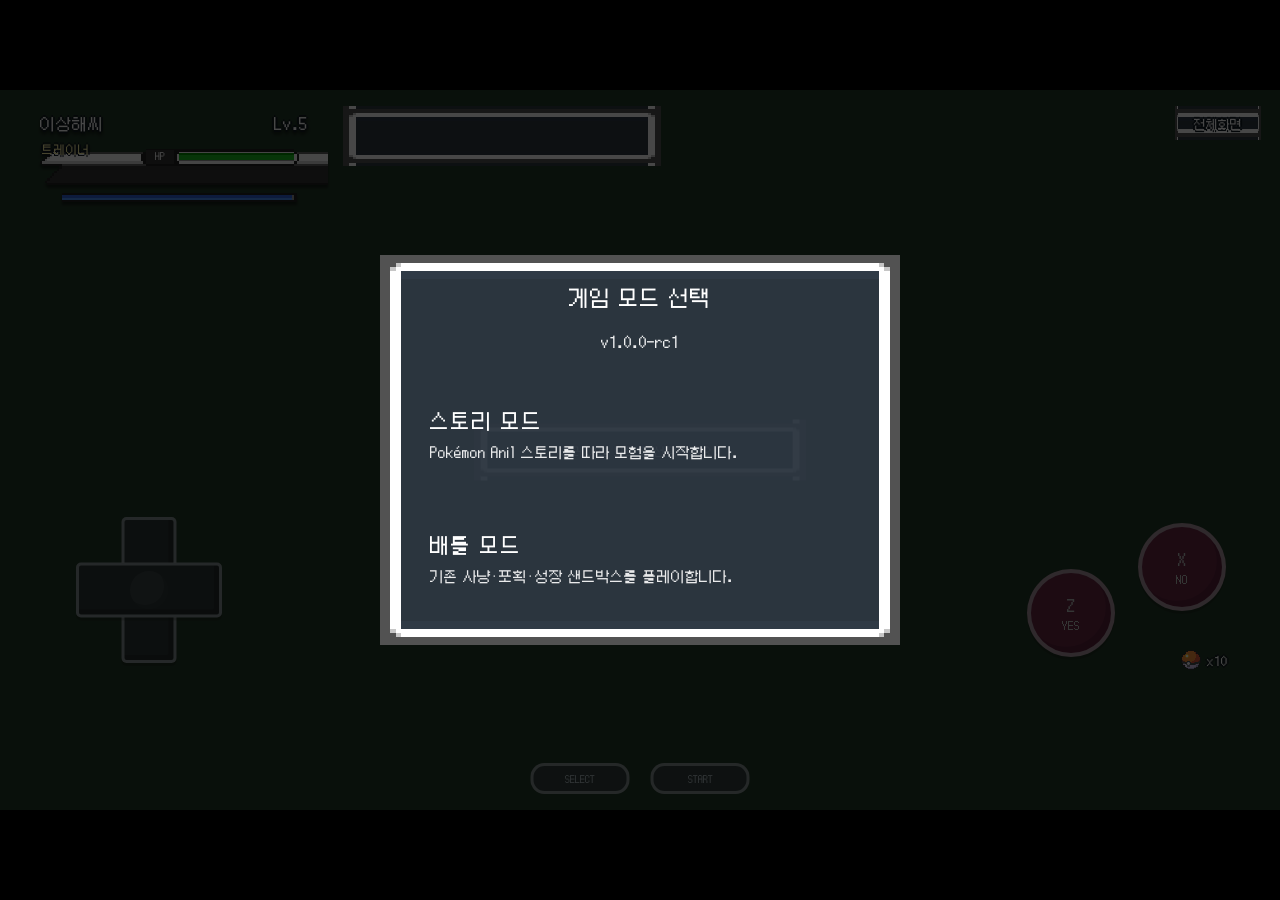
<file: index.html>
<!doctype html>
<html lang="ko">
<head>
  <meta charset="utf-8">
  <meta name="viewport" content="width=device-width, initial-scale=1, maximum-scale=1, user-scalable=no">
  <title>과학자 RPG</title>
  <link rel="stylesheet" href="style.css">
</head>
<body>
  <main id="gameRoot" class="game-root">
    <section id="screenFrame" class="screen-frame" aria-label="과학자 RPG 게임 화면">
      <canvas id="gameCanvas" width="1280" height="720" aria-label="게임 필드"></canvas>

      <button id="fullscreenBtn" class="fullscreen-button" type="button" aria-label="전체화면 전환">
        전체화면
      </button>

      <div class="player-hud" aria-label="현재 포켓몬 상태">
        <div class="hud-title">
          <strong id="playerName">이상해씨</strong>
          <span id="playerLevel">Lv.5</span>
        </div>
        <span id="playerMode" class="player-mode">트레이너</span>
        <div class="databox-hp"><div id="hpFill"></div></div>
        <div class="databox-exp"><div id="expFill"></div></div>
      </div>

      <div class="move-hud">
        <div id="moveCooldownList" class="move-cooldown-list" aria-label="Move cooldowns"></div>
      </div>

      <div id="collectionPanel" class="collection-panel" hidden></div>
      <div id="partyPanel" class="party-panel" aria-label="파티 포켓몬"></div>

      <div id="levelToast" class="level-toast" role="status" aria-live="polite" hidden></div>
      <div id="messageBox" class="message-box" hidden></div>

      <div id="levelChoiceOverlay" class="level-choice-overlay" hidden>
        <section class="level-choice-box" aria-label="Level up choices">
          <p class="choice-eyebrow">성장 선택</p>
          <h1 id="choiceTitle">이상해씨 Lv.6</h1>
          <div id="choiceCards" class="choice-cards"></div>
        </section>
      </div>

      <div id="mainMenuOverlay" class="menu-overlay" hidden>
        <section class="menu-window" aria-label="Pokemon game menu">
          <div id="menuRoot"></div>
        </section>
      </div>

      <div id="survivalHud" class="survival-hud" hidden></div>
      <div id="survivalResult" class="game-over" hidden>
        <div class="game-over-box">
          <h1>15분 생존 성공!</h1>
          <p id="survivalResultStats"></p>
          <button id="survivalReturnBtn" type="button">허브로 돌아가기</button>
        </div>
      </div>
      <div id="debugPanel" class="debug-panel" hidden></div>
      <div id="bootStatus" class="boot-status">게임을 불러오는 중...</div>

      <div id="modeSelectOverlay" class="mode-select-overlay" hidden>
        <section class="mode-select-window" aria-label="게임 모드 선택">
          <h1>게임 모드 선택</h1>
          <p id="titleVersion" class="mode-select-message">v1.0.0-rc1</p>
          <button id="storyModeBtn" class="mode-select-button" type="button">
            <strong>스토리 모드</strong>
            <span>Pokémon Anil 스토리를 따라 모험을 시작합니다.</span>
          </button>
          <button id="battleModeBtn" class="mode-select-button" type="button">
            <strong>배틀 모드</strong>
            <span>기존 사냥·포획·성장 샌드박스를 플레이합니다.</span>
          </button>
        </section>
      </div>

      <div id="resumeSelectOverlay" class="mode-select-overlay" hidden>
        <section class="mode-select-window" aria-label="저장 기록 선택">
          <h1 id="resumeSelectTitle">이전 저장 기록이 있습니다</h1>
          <p id="resumeSelectMessage" class="mode-select-message">이어서 플레이하거나 처음부터 다시 시작할 수 있습니다.</p>
          <p id="resumeSelectMeta" class="mode-select-message"></p>
          <button id="resumeLoadBtn" class="mode-select-button" type="button">
            <strong>불러오기</strong>
            <span>이전 진행 상황에서 계속합니다. · Z</span>
          </button>
          <button id="resumeRestartBtn" class="mode-select-button" type="button">
            <strong>다시 시작</strong>
            <span>현재 진행 저장본을 지우고 처음부터 시작합니다. · X</span>
          </button>
        </section>
      </div>

      <div id="newGameConfirmOverlay" class="mode-select-overlay" hidden>
        <section class="mode-select-window" aria-label="새 게임 확인">
          <h1>저장 기록을 삭제할까요?</h1>
          <p id="newGameConfirmMessage" class="mode-select-message">현재 진행을 삭제하고 새 게임을 시작합니다.</p>
          <button id="newGameCancelBtn" class="mode-select-button" type="button">
            <strong>취소</strong>
            <span>기존 저장 기록을 유지합니다. · X</span>
          </button>
          <button id="newGameConfirmBtn" class="mode-select-button" type="button">
            <strong>삭제하고 새 게임</strong>
            <span>현재 모드의 진행 저장본을 삭제합니다. · Z</span>
          </button>
        </section>
      </div>

      <div id="gameOver" class="game-over" hidden>
        <div class="game-over-box">
          <h1>더 싸울 수 있는 포켓몬이 없습니다!</h1>
          <button id="restartBtn" type="button">다시 시작</button>
        </div>
      </div>

      <div class="gameboy-controls" aria-label="Game Boy controls">
        <div class="touch-zone" aria-label="Virtual d-pad">
          <div id="joystick" class="joystick">
            <div id="joystickKnob" class="joystick-knob"></div>
          </div>
        </div>

        <div class="face-buttons" aria-label="Action buttons">
          <button id="switchActionBtn" class="gb-button z-button" type="button">
            <strong>Z</strong>
            <span id="switchActionLabel">YES</span>
          </button>
          <button id="ballActionBtn" class="gb-button x-button" type="button">
            <strong>X</strong>
            <span id="xActionLabel">NO</span>
          </button>
          <span class="ball-counter" aria-label="보유 몬스터볼">
            <img src="assets/items/pokeball.png" alt="">
            <strong id="ballCount">x10</strong>
          </span>
        </div>

        <div class="system-buttons" aria-label="Menu buttons">
          <button id="partyActionBtn" class="system-button" type="button">SELECT</button>
          <button id="menuActionBtn" class="system-button" type="button">START</button>
        </div>
      </div>
    </section>
  </main>

  <script>
    const setBootStatus = (message) => {
      const bootStatus = document.getElementById("bootStatus");
      if (bootStatus) bootStatus.textContent = message;
    };
    window.addEventListener("error", (event) => {
      window.__bootError = `${event.message} @ ${event.filename}:${event.lineno}`;
      document.body.dataset.bootError = window.__bootError;
      setBootStatus(`부팅 오류: ${window.__bootError}`);
    });
    window.addEventListener("unhandledrejection", (event) => {
      window.__bootError = String(event.reason && event.reason.message ? event.reason.message : event.reason);
      document.body.dataset.bootError = window.__bootError;
      setBootStatus(`부팅 오류: ${window.__bootError}`);
    });
  </script>
  <script src="js/config.js"></script>
  <script src="js/data/moveData.js"></script>
  <script src="js/data/pokemonData.js"></script>
  <script src="js/data/battleRewardData.js"></script>
  <script src="js/data/growthData.js"></script>
  <script src="js/data/anilAdapter.js"></script>
  <script src="js/data/itemData.js"></script>
  <script src="js/data/ballData.js"></script>
  <script src="js/data/moveVisualAdapter.js"></script>
  <script src="js/data/upgradeData.js"></script>
  <script src="js/data/mapData.js"></script>
  <script src="js/data/worldLayout.js"></script>
  <script src="js/assets.js"></script>
  <script src="js/input.js"></script>
  <script src="js/camera.js"></script>
  <script src="js/entities/entity.js"></script>
  <script src="js/entities/trainer.js"></script>
  <script src="js/entities/playerPokemon.js"></script>
  <script src="js/entities/wildPokemon.js"></script>
  <script src="js/systems/statSystem.js"></script>
  <script src="js/systems/evolutionSystem.js"></script>
  <script src="js/systems/movementSystem.js"></script>
  <script src="js/systems/combatSystem.js"></script>
  <script src="js/systems/captureSystem.js"></script>
  <script src="js/systems/spawnSystem.js"></script>
  <script src="js/systems/survivalSystem.js"></script>
  <script src="js/systems/partyBattleSystem.js"></script>
  <script src="js/systems/upgradeSystem.js"></script>
  <script src="js/systems/trainerBattleSystem.js"></script>
  <script src="js/story/storyState.js"></script>
  <script src="js/story/storyData.js"></script>
  <script src="js/systems/saveStore.js"></script>
  <script src="js/ui/uiManager.js"></script>
  <script src="js/game.js"></script>
  <script src="js/story/eventInterpreter.js"></script>
  <script src="js/story/mapRenderer.js"></script>
  <script src="js/story/storyCombat.js"></script>
  <script src="js/story/storyGame.js"></script>
  <script src="js/story/storyTravel.js"></script>
  <script src="js/main.js"></script>
</body>
</html>
</file>
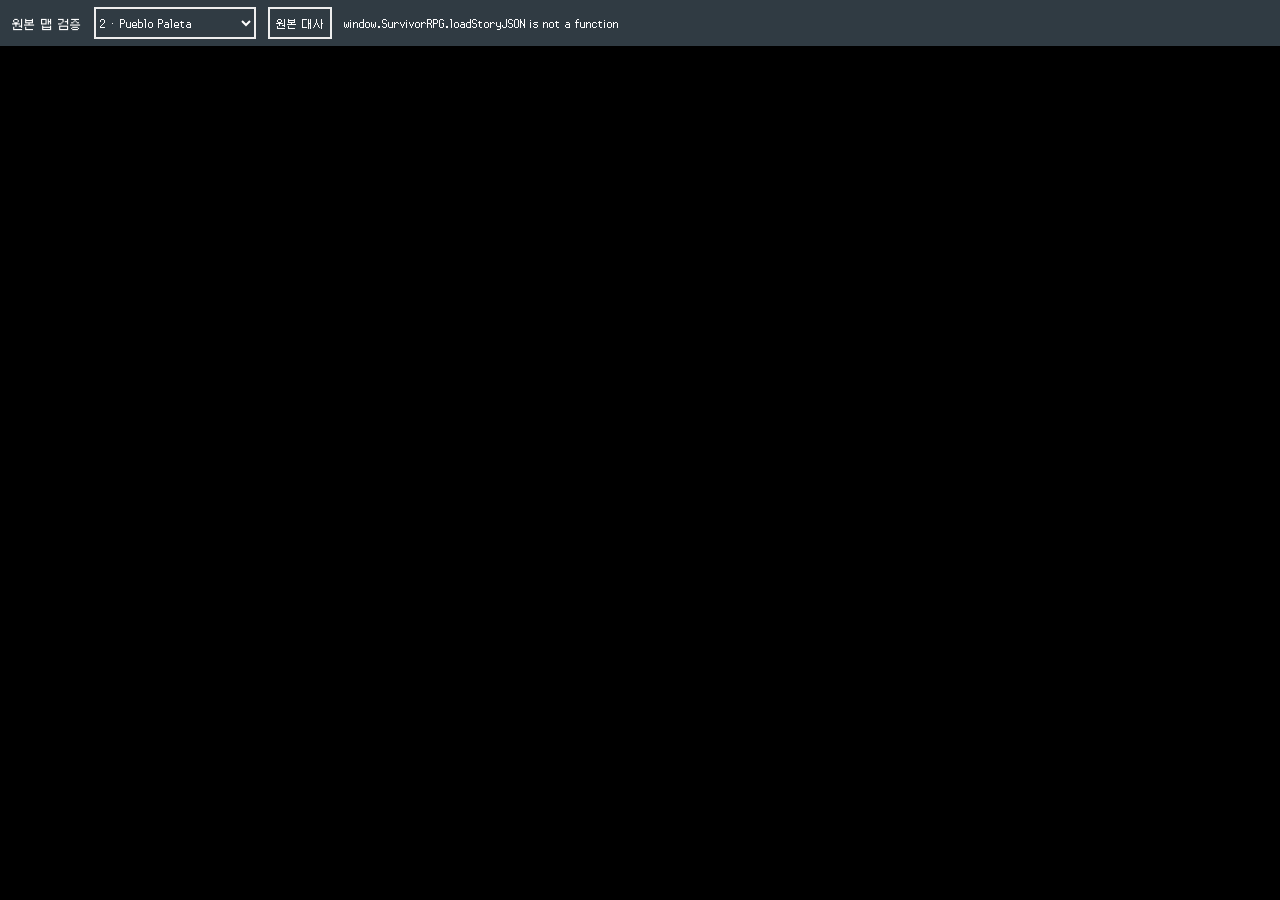
<file: story-preview.html>
<!doctype html>
<html lang="ko">
<head>
  <meta charset="utf-8">
  <meta name="viewport" content="width=device-width, initial-scale=1">
  <title>Anil Story | 원본 맵 검증</title>
  <link rel="stylesheet" href="style.css">
  <style>
    body { display: flex; flex-direction: column; overflow: hidden; background: #000; color: #fff; }
    header { width: 100%; min-height: 46px; padding: 6px 12px; display: flex; align-items: center; gap: 12px; background: #303b43; box-sizing: border-box; flex-wrap: wrap; }
    header label { font-size: 18px; }
    select, button { font: inherit; color: #fff; background: #303b43; border: 2px solid #eee; min-height: 32px; }
    #viewport { width: 100%; flex: 1; min-height: 0; display: grid; place-items: center; overflow: hidden; }
    canvas { display: block; max-width: 100%; max-height: 100%; aspect-ratio: 16 / 9; touch-action: none; }
    #sourceStatus { font-size: 16px; flex: 1; }
    #dialogue { position: fixed; bottom: 20px; left: 50%; transform: translateX(-50%); width: min(80%, 700px); box-sizing: border-box; padding: 18px; background: #303b43; border: 3px solid #eee; font-size: 20px; white-space: pre-line; }
    #dialogue[hidden] { display: none; }
  </style>
</head>
<body>
  <header><label for="mapSelect">원본 맵 검증</label><select id="mapSelect" aria-label="맵"></select><button id="eventButton" type="button">원본 대사</button><span id="sourceStatus" role="status"></span></header>
  <div id="viewport"><canvas id="storyCanvas" width="1280" height="720"></canvas></div>
  <button id="dialogue" hidden></button>
  <script src="js/story/storyState.js"></script>
  <script src="js/story/eventInterpreter.js"></script>
  <script src="js/story/mapRenderer.js"></script>
  <script src="js/story/preview.js"></script>
</body>
</html>
</file>
<file: style.css>
:root {
  color-scheme: dark;
  --ink: #f8fbff;
  --menu-ink: #17233c;
  --screen-scale: 1;
  --hp-row: 0px;
  --ui-shadow: 0 2px 0 #101820, 2px 0 0 #101820, -2px 0 0 #101820, 0 -2px 0 #101820;
}

@font-face {
  font-family: "FusionPokemon";
  src: url("assets/fonts/power_clear.otf") format("opentype");
  font-weight: 400 800;
  font-style: normal;
  font-display: swap;
}

@font-face {
  font-family: "FusionPokemon";
  src: url("assets/fonts/power_clear_bold.otf") format("opentype");
  font-weight: 900;
  font-style: normal;
  font-display: swap;
}

* {
  box-sizing: border-box;
  letter-spacing: 0;
}

html,
body {
  width: 100%;
  height: 100%;
  margin: 0;
  overflow: hidden;
  overscroll-behavior: none;
  touch-action: none;
}

body {
  background: #000;
  color: var(--ink);
  font-family: "FusionPokemon", "Segoe UI", sans-serif;
}

button {
  font: inherit;
}

[hidden] {
  display: none !important;
}

.game-root,
.game-root:fullscreen {
  position: relative;
  width: 100vw;
  height: 100vh;
  height: 100dvh;
  overflow: hidden;
  background: #000;
}

.game-root:fullscreen::backdrop {
  background: #000;
}

.screen-frame {
  position: absolute;
  left: 50%;
  top: 50%;
  width: 1280px;
  height: 720px;
  overflow: hidden;
  background: #223827;
  transform: translate(-50%, -50%) scale(var(--screen-scale));
  transform-origin: center;
}

.mode-select-overlay {
  position: absolute;
  inset: 0;
  z-index: 1000;
  display: grid;
  place-items: center;
  background: rgba(0, 0, 0, .72);
}

.mode-select-overlay[hidden] {
  display: none;
}

.mode-select-window {
  width: 520px;
  padding: 26px 28px;
  color: #fff;
  background: url("assets/ui/pause/bgTop.png") top / 100% 24px no-repeat,
    url("assets/ui/pause/bgBtm.png") bottom / 100% 24px no-repeat,
    url("assets/ui/pause/bgMid.png") center / 100% 4px repeat-y;
  image-rendering: pixelated;
}

.mode-select-window h1 {
  margin: 0 0 16px;
  font-size: 31px;
  font-weight: 400;
  text-align: center;
}

.mode-select-message {
  margin: -2px 10px 14px;
  font-size: 22px;
  line-height: 1.45;
  text-align: center;
  opacity: .92;
}

.mode-select-button {
  width: 100%;
  min-height: 108px;
  margin: 8px 0;
  padding: 12px 16px;
  border: 6px solid transparent;
  color: #fff;
  background: transparent;
  font: inherit;
  text-align: left;
  cursor: pointer;
}

.mode-select-button:hover,
.mode-select-button:focus-visible,
.mode-select-button.is-selected {
  border-image: url("assets/ui/pause/selector.png") 8 stretch;
  outline: 0;
}

.mode-select-button strong,
.mode-select-button span {
  display: block;
}

.mode-select-button strong {
  font-size: 30px;
  font-weight: 400;
}

.mode-select-button span {
  margin-top: 6px;
  font-size: 21px;
  opacity: .9;
}

#gameCanvas {
  width: 1280px;
  height: 720px;
  display: block;
  image-rendering: pixelated;
}

.fullscreen-button {
  position: absolute;
  z-index: 5;
  top: 16px;
  right: 16px;
  min-width: 92px;
  height: 34px;
  padding: 0 14px;
  color: #fff;
  background: url("assets/ui/window-fill.png") center / 128px 128px;
  border: 3px solid #e8f5ff;
  outline: 3px solid #43568e;
  cursor: pointer;
  font-size: 18px;
  font-weight: 900;
  text-shadow: var(--ui-shadow);
}

.fullscreen-button:active {
  transform: translateY(2px);
}

.player-hud {
  position: absolute;
  z-index: 4;
  left: 16px;
  top: 16px;
  width: 312px;
  height: 101px;
  color: #fff;
  background: url("assets/ui/anil-databox-normal.png") 0 0 / 312px 101px no-repeat;
  image-rendering: pixelated;
  filter: drop-shadow(0 3px 1px rgba(0, 0, 0, 0.42));
}

.hud-title {
  position: absolute;
  left: 24px;
  right: 20px;
  top: 5px;
  display: flex;
  align-items: center;
  justify-content: space-between;
  gap: 12px;
  font-size: 23px;
  font-weight: 900;
  text-shadow: var(--ui-shadow);
}

.hud-title strong {
  max-width: 188px;
  overflow: hidden;
  text-overflow: ellipsis;
  white-space: nowrap;
}

.player-mode {
  position: absolute;
  left: 26px;
  top: 34px;
  color: #fff4a6;
  font-size: 17px;
  font-weight: 900;
  text-shadow: var(--ui-shadow);
}

.databox-hp,
.databox-exp {
  position: absolute;
  overflow: hidden;
}

.databox-hp {
  left: 163px;
  top: 47px;
  width: 115px;
  height: 7px;
}

.databox-hp > div {
  width: 100%;
  height: 7px;
  background: url("assets/ui/anil-overlay-hp.png") 0 var(--hp-row) / 115px 22px no-repeat;
  image-rendering: pixelated;
  transition: width 140ms linear;
}

.databox-exp {
  left: 46px;
  top: 89px;
  width: 230px;
  height: 5px;
}

.databox-exp > div {
  width: 100%;
  height: 5px;
  background: url("assets/ui/anil-overlay-exp.png") 0 0 / 230px 5px no-repeat;
  image-rendering: pixelated;
  transition: width 140ms linear;
}

.party-panel {
  position: absolute;
  z-index: 4;
  left: 340px;
  top: 16px;
  display: grid;
  grid-template-columns: repeat(6, 48px);
  gap: 4px;
  width: 324px;
  height: 60px;
  padding: 6px 8px;
  background: url("assets/ui/window-fill.png") center / 128px 128px;
  border: 3px solid #e8f5ff;
  outline: 3px solid #43568e;
}

.party-slot {
  position: relative;
  width: 44px;
  height: 44px;
  overflow: hidden;
  background: rgba(12, 25, 54, 0.62);
  border: 2px solid rgba(196, 224, 255, 0.62);
}

.party-slot img {
  position: absolute;
  left: 50%;
  top: 50%;
  width: 64px;
  height: 64px;
  object-fit: none;
  object-position: 0 0;
  image-rendering: pixelated;
  transform: translate(-50%, -50%);
}

.party-slot.empty::before {
  content: "";
  position: absolute;
  inset: 7px;
  opacity: 0.48;
  background: url("assets/ui/anil-battle-ball-empty.png") center / contain no-repeat;
  image-rendering: pixelated;
}

.party-slot.selected {
  border-color: #ffef71;
}

.party-slot.active::after {
  content: "";
  position: absolute;
  top: 2px;
  right: 2px;
  width: 9px;
  height: 9px;
  background: #5bea74;
  border: 2px solid #17361e;
}

.party-slot.fainted {
  filter: grayscale(1);
  opacity: 0.55;
}

.party-hp {
  position: absolute;
  left: 3px;
  right: 3px;
  bottom: 2px;
  height: 4px;
  overflow: hidden;
  background: url("assets/ui/party/hp-back.png") 0 0 / 100% 100% no-repeat;
}

.party-hp > span {
  display: block;
  height: 100%;
  background: url("assets/ui/party/hp.png") 0 0 / 100% 12px no-repeat;
}

.move-hud {
  position: absolute;
  z-index: 5;
  right: 18px;
  bottom: 16px;
  width: 290px;
  color: #fff;
  text-shadow: var(--ui-shadow);
}

.survival-hud {
  position: absolute;
  z-index: 5;
  top: 76px;
  right: 20px;
  width: 346px;
  white-space: pre-line;
  font-size: 22px;
  line-height: 1.35;
  font-weight: 900;
  color: #fff;
  text-shadow: var(--ui-shadow);
  pointer-events: none;
}

.move-cooldown-list {
  display: grid;
  gap: 5px;
}

.move-cooldown-row {
  display: grid;
  grid-template-columns: minmax(150px, 1fr) 126px;
  align-items: center;
  gap: 8px;
  min-height: 26px;
  font-size: 24px;
  font-weight: 900;
}

.move-label {
  overflow: hidden;
  text-overflow: ellipsis;
  white-space: nowrap;
}

.move-cooldown-row .meter {
  height: 8px;
  overflow: hidden;
  background: url("assets/ui/anil-overlay-hp-back.png") 0 0 / 126px 8px no-repeat;
  image-rendering: pixelated;
}

.move-cooldown-row .meter > div {
  height: 100%;
  background: url("assets/ui/anil-overlay-exp.png") 0 0 / 126px 8px no-repeat;
  transition: width 100ms linear;
}

.move-cooldown-row.ready .meter > div {
  background-image: url("assets/ui/anil-overlay-hp.png");
  background-size: 126px 24px;
}

.move-cooldown-row.empty {
  opacity: 0.28;
}

.move-index,
.move-time {
  display: none;
}

.collection-panel {
  display: none;
}

.message-box {
  position: absolute;
  z-index: 7;
  left: 50%;
  bottom: 58px;
  width: 560px;
  min-height: 58px;
  transform: translateX(-50%);
  padding: 13px 24px 12px;
  overflow: hidden;
  color: #fff;
  background: url("assets/ui/window-fill.png") center / 128px 128px;
  border: 4px solid #e8f5ff;
  outline: 3px solid #43568e;
  font-size: 21px;
  font-weight: 900;
  line-height: 1.25;
  text-shadow: var(--ui-shadow);
  pointer-events: none;
}

.level-toast {
  position: absolute;
  z-index: 31;
  left: 50%;
  top: 112px;
  transform: translateX(-50%);
  padding: 12px 22px;
  color: #fff4a6;
  background: url("assets/ui/window-fill.png") center / 128px 128px;
  border: 4px solid #e8f5ff;
  outline: 3px solid #43568e;
  font-size: 20px;
  font-weight: 900;
  text-shadow: var(--ui-shadow);
  max-width: 760px;
  width: max-content;
  text-align: center;
  overflow-wrap: anywhere;
  pointer-events: none;
}

.story-dialog {
  position: absolute;
  z-index: 40;
  left: 140px;
  right: 140px;
  bottom: 24px;
  padding: 18px 22px;
  color: #fff;
  background: rgba(24, 32, 46, 0.96);
  border: 2px solid #dce8f7;
  border-radius: 8px;
  box-shadow: 0 0 0 1px rgba(67, 86, 142, 0.75), 0 5px 16px rgba(0, 0, 0, 0.28);
  font-size: 31px;
  line-height: 1.38;
  text-shadow: 1px 1px 0 rgba(0, 0, 0, 0.7);
  white-space: pre-line;
  max-height: 540px;
  overflow: auto;
}
.story-dialog[hidden] { display: none; }
.story-dialog-choices { display: flex; gap: 14px; flex-wrap: wrap; margin-top: 12px; }
.story-dialog button { font: inherit; font-size: .78em; color: #fff; border: 1px solid #dce8f7; border-radius: 5px; background: #303b43; padding: 7px 16px; }
.story-dialog button.is-selected { outline: 3px solid #fca23e; outline-offset: 2px; background: #465464; }
.story-dialog button:focus-visible { outline: 3px solid #fca23e; }
#gameRoot[data-story-no-party="true"] :is(.player-hud,.party-panel,.move-hud) { visibility: hidden; }

.fullscreen-button,
.player-hud,
.party-panel,
.message-box,
.level-toast,
.menu-window,
.choice-card,
.game-over-box,
.menu-icon,
.item-icon,
.party-menu-icon,
.type-icon {
  image-rendering: pixelated;
}

.gameboy-controls {
  --control-center-y: calc(100% - 220px);
  position: absolute;
  inset: 0;
  z-index: 60;
  pointer-events: none;
}

.touch-zone {
  position: absolute;
  left: 54px;
  top: var(--control-center-y);
  width: 190px;
  height: 190px;
  display: grid;
  place-items: center;
  transform: translateY(-50%);
  touch-action: none;
  pointer-events: auto;
}

.joystick {
  position: relative;
  width: 159px;
  height: 159px;
  opacity: 0.70;
}

.joystick::before,
.joystick::after {
  content: "";
  position: absolute;
  left: 50%;
  top: 50%;
  background: #30343b;
  border: 3px solid rgba(229, 238, 246, 0.72);
  border-radius: 5px;
  box-shadow: inset -5px -5px 0 rgba(0, 0, 0, 0.22), 0 3px 0 rgba(0, 0, 0, 0.2);
  transform: translate(-50%, -50%);
}

.joystick::before {
  width: 49px;
  height: 140px;
}

.joystick::after {
  width: 140px;
  height: 49px;
}

.joystick-knob {
  position: absolute;
  z-index: 2;
  left: 50%;
  top: 50%;
  width: 38px;
  height: 38px;
  transform: translate(-50%, -50%);
  border-radius: 50%;
  background: #454a52;
  box-shadow: inset -4px -4px 0 rgba(0, 0, 0, 0.2);
}

.face-buttons {
  position: absolute;
  right: 54px;
  top: var(--control-center-y);
  display: flex;
  gap: 23px;
  align-items: center;
  transform: translateY(-50%);
  pointer-events: auto;
}

.gb-button {
  width: 88px;
  height: 88px;
  display: grid;
  place-items: center;
  align-content: center;
  gap: 1px;
  color: #fff;
  background: rgba(164, 23, 91, 0.76);
  border: 4px solid rgba(255, 230, 245, 0.78);
  border-radius: 50%;
  box-shadow: inset -5px -6px 0 rgba(65, 6, 32, 0.28), 0 3px 0 rgba(0, 0, 0, 0.2);
  cursor: pointer;
  font-size: 16px;
  font-weight: 900;
  opacity: 0.70;
}

.gb-button strong {
  font-size: 23px;
  line-height: 1;
}

.z-button {
  transform: translateY(23px);
}

.x-button {
  transform: translateY(-23px);
}

.gb-button:disabled {
  opacity: 0.42;
}

.ball-counter {
  position: absolute;
  right: -2px;
  top: 101px;
  display: flex;
  align-items: center;
  gap: 3px;
  color: #fff;
  font-size: 18px;
  text-shadow: var(--ui-shadow);
  white-space: nowrap;
}

.ball-counter img {
  width: 26px;
  height: 26px;
  object-fit: contain;
  image-rendering: pixelated;
}

.system-buttons {
  position: absolute;
  left: 50%;
  bottom: 16px;
  display: flex;
  gap: 21px;
  transform: translateX(-50%);
  pointer-events: auto;
}

.system-button {
  min-width: 99px;
  height: 31px;
  color: #e6edff;
  background: rgba(65, 70, 84, 0.72);
  border: 3px solid rgba(225, 229, 239, 0.72);
  border-radius: 14px;
  font-size: 14px;
  font-weight: 900;
  cursor: pointer;
  opacity: 0.70;
}

.menu-overlay,
.level-choice-overlay {
  position: absolute;
  inset: 0;
  z-index: 10;
  display: grid;
  place-items: center;
  background: rgba(3, 9, 13, 0.5);
  pointer-events: none;
}

.menu-window,
.level-choice-box {
  position: relative;
  pointer-events: auto;
}

.menu-window {
  width: 960px;
  height: 720px;
  overflow: hidden;
  color: var(--menu-ink);
  background-position: center;
  background-size: 960px 720px;
  background-repeat: no-repeat;
}

.menu-window--compact {
  width: 400px;
  height: auto;
  min-height: 420px;
  margin-left: auto;
  margin-right: 28px;
  padding: 28px;
  align-self: center;
  background: url("assets/ui/window-fill.png") center / 128px 128px;
  border: 4px solid #e8f5ff;
  outline: 4px solid #43568e;
}

.menu-overlay[data-view="pokemon"] .menu-window {
  background-image: url("assets/ui/party/bg.png");
}

.menu-overlay[data-view="summary"] .menu-window {
  background-image: url("assets/ui/summary/info.png");
}

.menu-overlay[data-view="summary"][data-summary-page="stats"] .menu-window {
  background-image: url("assets/ui/summary/stats.png");
}

.menu-overlay[data-view="summary"][data-summary-page="moves"] .menu-window {
  background-image: url("assets/ui/summary/moves.png");
}

.menu-overlay[data-view="bag"] .menu-window,
.menu-overlay[data-view="bagTarget"] .menu-window {
  background-image: url("assets/ui/bag/bg.png");
}

.menu-overlay[data-view="pokedex"] .menu-window {
  background-image: url("assets/ui/pokedex/bg.png");
}

.menu-overlay[data-view="mart"] .menu-window {
  background-image: url("assets/ui/mart/bg.png");
}

#menuRoot {
  position: relative;
  width: 100%;
  height: 100%;
}

.menu-title {
  color: #fff;
  font-size: 26px;
  font-weight: 900;
  text-shadow: var(--ui-shadow);
}

.menu-window--compact .menu-title {
  margin: 0 0 16px 8px;
}

.menu-list {
  display: grid;
  gap: 5px;
}

.menu-option,
.menu-action,
.party-menu-row,
.pokedex-row,
.item-row,
.area-row {
  position: relative;
  border: 0;
  cursor: pointer;
  font-weight: 900;
}

.menu-option,
.menu-action {
  font-size: 22px;
  min-height: 46px;
  padding: 5px 14px 5px 42px;
  color: #fff;
  background: rgba(11, 27, 57, 0.62);
  text-align: left;
  text-shadow: var(--ui-shadow);
}

[data-selectable].is-selected::before {
  content: "";
  position: absolute;
  z-index: 3;
  left: 10px;
  top: 50%;
  width: 12px;
  height: 28px;
  background: url("assets/ui/selection-arrow.png") center / 12px 28px no-repeat;
  image-rendering: pixelated;
  transform: translateY(-50%);
}

.menu-option.is-selected,
.menu-action.is-selected {
  color: #fff6a7;
  background: rgba(41, 79, 136, 0.9);
}

.menu-option:disabled,
.menu-action:disabled,
.item-row:disabled,
.party-menu-row:disabled {
  opacity: 0.42;
  cursor: default;
}

.menu-option-content {
  display: flex;
  align-items: center;
  gap: 12px;
}

.menu-icon,
.item-icon {
  width: 28px;
  height: 28px;
  object-fit: contain;
}

.menu-help {
  margin-top: 14px;
  color: #dfe9ff;
  font-size: 14px;
  text-align: center;
  text-shadow: var(--ui-shadow);
}

.party-screen .menu-title,
.pokedex-screen .menu-title,
.bag-screen .menu-title,
.mart-screen .menu-title,
.summary-screen .menu-title {
  position: absolute;
  z-index: 2;
  left: 30px;
  top: 20px;
}

.party-menu-list {
  position: absolute;
  left: 36px;
  right: 36px;
  top: 82px;
  bottom: 76px;
  display: grid;
  grid-template-columns: 1fr 1fr;
  grid-auto-rows: 150px;
  gap: 8px 10px;
}

.party-menu-row {
  display: grid;
  grid-template-columns: 76px 1fr;
  grid-template-rows: 1fr auto 8px;
  align-items: center;
  min-height: 150px;
  padding: 18px 20px 18px 44px;
  color: #f5fff6;
  background: url("assets/ui/party/panel-rect.png") center / 100% 100% no-repeat;
  text-align: left;
  text-shadow: var(--ui-shadow);
}

.party-menu-row:nth-child(even) {
  background-image: url("assets/ui/party/panel-round.png");
}

.party-menu-row.is-selected {
  background-image: url("assets/ui/party/panel-rect-selected.png");
}

.party-menu-row:nth-child(even).is-selected {
  background-image: url("assets/ui/party/panel-round-selected.png");
}

.party-menu-row.fainted {
  background-image: url("assets/ui/party/panel-rect-faint.png");
}

.party-menu-row:nth-child(even).fainted {
  background-image: url("assets/ui/party/panel-round-faint.png");
}

.party-menu-row.fainted.is-selected {
  background-image: url("assets/ui/party/panel-rect-faint-selected.png");
}

.party-menu-row:nth-child(even).fainted.is-selected {
  background-image: url("assets/ui/party/panel-round-faint-selected.png");
}

.party-menu-icon {
  grid-row: 1 / 4;
  width: 64px;
  height: 64px;
  object-fit: none;
  object-position: 0 0;
}

.party-menu-name {
  align-self: end;
  font-size: 22px;
}

.party-menu-meta {
  align-self: start;
  display: flex;
  justify-content: space-between;
  gap: 8px;
  margin-top: 4px;
  font-size: 18px;
}

.inline-hp {
  grid-column: 2;
  height: 8px;
  overflow: hidden;
  background: url("assets/ui/party/hp-back.png") 0 0 / 100% 100% no-repeat;
}

.inline-hp > span {
  display: block;
  height: 100%;
  background: url("assets/ui/party/hp.png") 0 0 / 100% 24px no-repeat;
}

.menu-footer {
  position: absolute;
  right: 34px;
  bottom: 22px;
  display: flex;
  gap: 8px;
}

.menu-footer .menu-action {
  min-width: 124px;
}

.summary-tabs {
  position: absolute;
  z-index: 3;
  right: 30px;
  top: 20px;
  display: flex;
  gap: 4px;
}

.summary-tabs button {
  min-width: 92px;
  height: 36px;
  padding: 0 14px;
  color: #fff;
  background: rgba(10, 66, 112, 0.7);
  border: 2px solid rgba(190, 242, 255, 0.7);
  font-weight: 900;
  text-shadow: var(--ui-shadow);
}

.summary-tabs button.active {
  color: #fff39a;
}

.summary-layout {
  position: absolute;
  inset: 72px 34px 84px;
  display: grid;
  grid-template-columns: 360px 1fr;
  gap: 34px;
  color: #fff;
  text-shadow: var(--ui-shadow);
}

.summary-main {
  position: relative;
  padding: 20px;
}

.summary-sprite-frame {
  width: 192px;
  height: 192px;
  overflow: hidden;
}

.summary-sprite-frame img {
  width: auto;
  height: 192px;
  max-width: none;
  image-rendering: pixelated;
}

.summary-main h2 {
  margin: 8px 0 2px;
  font-size: 28px;
}

.summary-main p,
.summary-details p,
.summary-moves p {
  margin: 6px 0;
  font-size: 20px;
}

.summary-details {
  padding: 26px 28px;
  color: #17324c;
  text-shadow: none;
}

.summary-stat-grid {
  display: grid;
  grid-template-columns: 1fr auto;
  gap: 9px 18px;
  font-size: 21px;
}

.summary-move-list {
  display: grid;
  gap: 8px;
}

.summary-move {
  padding: 11px 14px;
  color: #17324c;
  background: rgba(245, 252, 255, 0.86);
  border-left: 8px solid #2b8faf;
  font-size: 20px;
  text-shadow: none;
}

.bag-content,
.mart-content,
.pokedex-content {
  position: absolute;
  inset: 74px 34px 84px;
}

.bag-art {
  position: absolute;
  left: 56px;
  top: 122px;
  width: 230px;
  height: 230px;
  object-fit: contain;
  image-rendering: pixelated;
}

.bag-money,
.mart-money {
  position: absolute;
  left: 42px;
  bottom: 40px;
  color: #fff;
  font-size: 22px;
  font-weight: 900;
  text-shadow: var(--ui-shadow);
}

.item-list {
  max-height: 400px;
  overflow-y: auto;
  position: absolute;
  left: 370px;
  right: 36px;
  top: 24px;
  display: grid;
  gap: 8px;
}

.starter-icon {
  flex: 0 0 48px;
  width: 48px;
  height: 48px;
  background-position: 0 0;
  background-size: 96px 48px;
  image-rendering: pixelated;
}

.professor-notice {
  font-size: 21px;
  line-height: 1.45;
  margin: 4px 0 16px;
  color: #fff;
  text-shadow: var(--ui-shadow);
}

.item-row {
  display: grid;
  grid-template-columns: 44px 1fr auto;
  align-items: center;
  min-height: 62px;
  padding: 8px 18px 8px 48px;
  color: #17233c;
  background: rgba(250, 250, 250, 0.9);
  text-align: left;
  font-size: 21px;
}

.item-row.is-selected {
  background: rgba(255, 244, 172, 0.96);
}

.item-description {
  position: absolute;
  left: 360px;
  right: 32px;
  bottom: 18px;
  min-height: 68px;
  color: #17233c;
  font-size: 19px;
  line-height: 1.35;
}

.pokedex-list {
  position: absolute;
  left: 430px;
  right: 34px;
  top: 28px;
  bottom: 20px;
  display: grid;
  grid-auto-rows: 48px;
  overflow: auto;
}

.pokedex-row {
  display: grid;
  grid-template-columns: 50px 1fr auto;
  align-items: center;
  min-height: 48px;
  padding: 4px 16px 4px 42px;
  color: #17233c;
  background: transparent;
  text-align: left;
  font-size: 20px;
}

.pokedex-row.is-selected {
  background: rgba(255, 244, 172, 0.9);
}

.pokedex-row img {
  width: 48px;
  height: 48px;
  object-fit: none;
  object-position: 0 0;
  image-rendering: pixelated;
}

.pokedex-preview {
  position: absolute;
  left: 30px;
  top: 38px;
  width: 350px;
  color: #fff;
  text-align: center;
  text-shadow: var(--ui-shadow);
}

.pokedex-sprite-frame {
  width: 160px;
  height: 160px;
  margin: 0 auto;
  overflow: hidden;
}

.pokedex-sprite-frame img {
  width: auto;
  height: 160px;
  max-width: none;
  image-rendering: pixelated;
}

.pokedex-preview p {
  font-size: 16px;
  line-height: 1.4;
}

.compact-screen {
  color: #fff;
  text-shadow: var(--ui-shadow);
}

.compact-screen .menu-list {
  margin-top: 12px;
}

.story-world-map {
  min-width: min(720px, 78vw);
}

.story-map-status {
  display: flex;
  align-items: center;
  justify-content: space-between;
  gap: 18px;
  margin: 12px 0 14px;
  padding: 10px 14px;
  border: 3px solid #dce8f7;
  background: rgba(20, 37, 55, .78);
}

.story-map-status strong {
  color: #fff2a1;
  text-align: right;
}

.story-map-route {
  position: relative;
  display: grid;
  grid-template-columns: repeat(4, minmax(0, 1fr));
  gap: 10px 12px;
  padding: 16px 12px;
  border: 3px solid #dce8f7;
  background: linear-gradient(rgba(9, 31, 38, .83), rgba(12, 50, 34, .83));
}

.story-map-stop {
  min-height: 54px;
  display: flex;
  align-items: center;
  gap: 8px;
  padding: 7px 8px;
  border: 2px solid rgba(220, 232, 247, .35);
  background: rgba(21, 30, 38, .55);
  font-size: 16px;
}

.story-map-dot {
  flex: 0 0 13px;
  width: 13px;
  height: 13px;
  border: 2px solid #e7edf5;
  border-radius: 50%;
  background: #455867;
  box-shadow: 0 0 0 2px rgba(10, 18, 24, .45);
}

.story-map-stop.visited .story-map-dot {
  background: #82ba72;
}

.story-map-stop.current {
  border-color: #f6d76d;
  background: rgba(106, 80, 20, .72);
  color: #fff8c7;
}

.story-map-stop.current .story-map-dot {
  background: #f6d76d;
  box-shadow: 0 0 0 3px rgba(246, 215, 109, .26);
}

.story-map-objective {
  margin: 12px 0;
  padding: 9px 12px;
  line-height: 1.45;
  color: #fff7c2;
  border-left: 4px solid #f6d76d;
  background: rgba(25, 32, 42, .72);
}

@media (max-width: 720px) {
  .story-world-map { min-width: 0; }
  .story-map-route { grid-template-columns: repeat(2, minmax(0, 1fr)); }
  .story-map-stop { min-height: 48px; font-size: 14px; }
}

.report-grid {
  display: grid;
  grid-template-columns: 1fr auto;
  gap: 9px 18px;
  margin: 16px 8px 20px;
  font-size: 17px;
}

.level-choice-overlay {
  padding: 28px;
}

.level-choice-box {
  width: 1040px;
  padding: 26px;
  color: #fff;
  background: url("assets/ui/window-fill.png") center / 128px 128px;
  border: 4px solid #e8f5ff;
  outline: 4px solid #43568e;
  text-shadow: var(--ui-shadow);
}

.choice-eyebrow,
.level-choice-box h1 {
  margin: 0;
  text-align: center;
}

.choice-eyebrow {
  color: #fff2a1;
  font-size: 16px;
  font-weight: 900;
}

.level-choice-box h1 {
  margin: 5px 0 18px;
  font-size: 28px;
}

.choice-cards {
  display: grid;
  grid-template-columns: repeat(3, 1fr);
  gap: 12px;
}

.choice-card {
  position: relative;
  min-height: 190px;
  padding: 22px 18px 18px 42px;
  color: #fff;
  background: rgba(18, 50, 89, 0.86);
  border: 3px solid #cfeaff;
  outline: 2px solid #43568e;
  cursor: pointer;
  text-align: left;
  text-shadow: var(--ui-shadow);
}

.choice-card.rare {
  color: #ffe45c;
}
.choice-card.common { color: #fff; }
.choice-card.hero { color: #d7a1ff; }
.choice-card.legendary { color: #ff7777; border-color: #ff4545; outline-color: #932727; }
.choice-rarity { font-size: 20px; margin-bottom: 10px; }
.choice-card strong { overflow-wrap: anywhere; }

.choice-card.is-selected,
.choice-card.selected {
  filter: brightness(1.28);
}

.choice-card strong,
.choice-card span {
  display: block;
}

.choice-card strong {
  margin-bottom: 10px;
  font-size: 24px;
}

.choice-summary {
  margin-bottom: 10px;
  font-size: 20px;
}

.choice-description {
  font-size: 20px;
  line-height: 1.4;
}

.choice-key {
  position: absolute;
  right: 14px;
  bottom: 12px;
  opacity: 0.66;
}

.game-over {
  position: absolute;
  inset: 0;
  z-index: 20;
  display: grid;
  place-items: center;
  background: rgba(0, 0, 0, 0.65);
}

.game-over-box,
.boot-status {
  color: #fff;
  background: url("assets/ui/window-fill.png") center / 128px 128px;
  border: 4px solid #e8f5ff;
  outline: 4px solid #43568e;
  text-align: center;
  text-shadow: var(--ui-shadow);
}

.game-over-box {
  width: 430px;
  padding: 28px;
}

.game-over-box button {
  min-height: 42px;
  padding: 0 22px;
  color: #fff;
  background: rgba(41, 79, 136, 0.9);
  border: 2px solid #dcecff;
}

.boot-status {
  position: absolute;
  z-index: 30;
  left: 50%;
  top: 50%;
  min-width: 340px;
  transform: translate(-50%, -50%);
  padding: 18px 24px;
  font-size: 17px;
}

.debug-panel {
  position: absolute;
  z-index: 30;
  right: 16px;
  top: 64px;
  max-width: 340px;
  max-height: 620px;
  overflow: auto;
  padding: 10px;
  color: #e6ffe8;
  background: rgba(0, 0, 0, 0.78);
  border: 1px solid rgba(255, 255, 255, 0.34);
  font: 12px Consolas, monospace;
  white-space: pre-line;
}

.orientation-notice {
  display: none;
}

/* Share the original pause-window skin without changing layout or typography. */
:is(.level-choice-box,.game-over-box,.boot-status,.message-box,.party-panel,.fullscreen-button) {
  background: url("assets/ui/pause/bgTop.png") top / 100% 12px no-repeat,
    url("assets/ui/pause/bgBtm.png") bottom / 100% 12px no-repeat,
    url("assets/ui/pause/bgMid.png") center / 100% 4px repeat-y;
  border-color: transparent;
  outline-color: transparent;
}
.choice-card {
  background: url("assets/ui/pause/bgMid.png") center / 100% 4px repeat-y;
  border-color: #a4b2b7;
  outline-color: #344348;
}
.choice-card.legendary { border-color: #ff4545; outline-color: #932727; }
.choice-card.is-selected::after, .choice-card:focus-visible::after {
  content: ""; position: absolute; inset: 0; pointer-events: none;
  border: 4px solid transparent; border-image: url("assets/ui/pause/selector.png") 8 stretch;
}
.choice-card.legendary.is-selected::after { inset: 4px; }
.choice-card:disabled, .menu-option:disabled, .menu-action:disabled { opacity: .45; cursor: default; }
.party-slot { background: url("assets/ui/pause/bgMid.png") center / 100% 4px repeat-y; border-color: #9aa9b0; }
.party-slot.selected { border-image: url("assets/ui/pause/selector.png") 8 stretch; }
.menu-window input[type="range"] { display: block; width: 100%; accent-color: #ee842e; }
.menu-window input[type="checkbox"] { accent-color: #ee842e; }
#survivalResultStats { white-space: pre-line; max-height: 340px; overflow: auto; }
.player-hud::after { content: "HP"; position: absolute; left: 130px; top: 43px; width: 28px; height: 15px; font-size: 14px; line-height: 15px; color: white; text-align: center; background: url("assets/ui/anil-databox-normal.png") -130px -59px / 312px 101px; }

/* Native Anil screens keep the original 512x384 coordinates and pixel aspect. */
.native-screen { position: absolute; width: 512px; height: 384px; transform: scale(1.875); transform-origin: top left; color: white; font-size: 22px; font-weight: 400; text-shadow: 1px 2px #52616a; image-rendering: pixelated; }
.native-screen button { font: inherit; color: inherit; text-shadow: inherit; cursor: pointer; border: 0; padding: 0; background-color: transparent; }
.native-screen [data-selectable].is-selected::before { content: none; }
.native-screen button:focus-visible { outline: 2px solid white; outline-offset: -3px; }
.menu-window--compact { border: 0; outline: 0; background: url("assets/ui/pause/bgTop.png") top / 100% 24px no-repeat, url("assets/ui/pause/bgBtm.png") bottom / 100% 24px no-repeat, url("assets/ui/pause/bgMid.png") center / 100% 4px repeat-y; }
.menu-window--compact :is(.menu-option,.menu-action) { background: transparent; border: 5px solid transparent; padding: 4px 10px; min-height: 54px; font-size: 26px; }
.menu-window--compact :is(.menu-option,.menu-action).is-selected { color: white; border-image: url("assets/ui/pause/selector.png") 8 stretch; }
.menu-window--compact [data-selectable].is-selected::before { content: none; }
.menu-window--compact .menu-title { font-size: 30px; }
.menu-window--compact .professor-notice { font-size: 24px; }
.screen-frame:has(#mainMenuOverlay:not([hidden])) :is(.player-hud,.party-panel,.move-hud,.message-box,.level-toast,.survival-hud,.fullscreen-button) { visibility: hidden; }
#gameRoot[data-awaiting-starter="true"] :is(.player-hud,.party-panel,.move-hud) { visibility: hidden; }
.menu-overlay[data-view="main"] { background: transparent; }
.menu-overlay[data-view="main"] .menu-window--compact { width: 388px; min-height: 0; margin: 12px 12px 0 auto; padding: 16px 12px; align-self: start; border: 0; outline: 0; background: url("assets/ui/pause/bgTop.png") top / 100% 24px no-repeat, url("assets/ui/pause/bgBtm.png") bottom / 100% 24px no-repeat, url("assets/ui/pause/bgMid.png") center / 100% 4px repeat-y; }
.anil-pause-screen .menu-list { gap: 0; }
.anil-pause-screen .menu-option { min-height: 58px; padding: 3px 10px; font-size: 28px; font-weight: 400; background: transparent; color: #fff; }
.anil-pause-screen .menu-option-content { gap: 14px; }
.anil-pause-screen .menu-icon { width: 48px; height: 44px; object-fit: contain; image-rendering: pixelated; }
.anil-pause-screen .is-selected { border: 6px solid transparent; border-image: url("assets/ui/pause/selector.png") 8 stretch; padding: 0 4px; }
.anil-pause-screen .is-selected::before { content: none; }
.anil-party-screen { background: url("assets/ui/party/bg.png") 0 0 / 512px 384px; }
.anil-party-row, .anil-party-empty { position: absolute; width: 256px; height: 96px; background: url("assets/ui/party/panel_blank.png") 0 0 / 256px 96px no-repeat; }
.native-screen .anil-party-row { text-align: left; background-image: url("assets/ui/party/panel-rect.png"); background-size: 256px 96px; }
.anil-party-row.first { background-image: url("assets/ui/party/panel-round.png"); }
.anil-party-row.is-selected { background-image: url("assets/ui/party/panel-rect-selected.png"); }
.anil-party-row.first.is-selected { background-image: url("assets/ui/party/panel-round-selected.png"); }
.anil-party-row.fainted { background-image: url("assets/ui/party/panel-rect-faint.png"); }
.anil-party-row.fainted.is-selected { background-image: url("assets/ui/party/panel-rect-faint-selected.png"); }
.anil-party-row.first.fainted { background-image: url("assets/ui/party/panel-round-faint.png"); }
.anil-party-row.first.fainted.is-selected { background-image: url("assets/ui/party/panel-round-faint-selected.png"); }
.anil-party-ball { position: absolute; left: 0; top: 0; width: 44px; height: 56px; background: url("assets/ui/party/icon_ball.png") center / contain no-repeat; }
.is-selected .anil-party-ball { background-image: url("assets/ui/party/icon_ball_sel.png"); }
.anil-party-icon { position: absolute; left: 36px; top: 10px; width: 64px; height: 64px; background-size: 128px 64px; }
.anil-party-name { position: absolute; left: 102px; right: 8px; top: 22px; font-size: 21px; white-space: nowrap; }
.anil-party-level { position: absolute; left: 20px; top: 65px; font-size: 20px; }
.anil-party-hptext { position: absolute; right: 12px; top: 65px; font-size: 24px; }
.anil-party-hp { position: absolute; left: 100px; top: 51px; width: 136px; height: 14px; background: url("assets/ui/party/hp-back.png") center / 136px 14px no-repeat; padding: 3px 3px 3px 24px; }
.anil-party-hp > span { display: block; height: 8px; background: url("assets/ui/party/hp.png") 0 0 / 109px 24px no-repeat; }
.anil-party-message { position: absolute; left: 0; top: 324px; width: 400px; height: 60px; padding: 17px 14px; font-size: 22px; background: url("assets/ui/pause/bgTop.png") top / 100% 12px no-repeat, url("assets/ui/pause/bgBtm.png") bottom / 100% 12px no-repeat, url("assets/ui/pause/bgMid.png") center / 100% 2px repeat-y; }
.native-screen .anil-cancel { position: absolute; left: 400px; top: 336px; width: 112px; height: 48px; background: url("assets/ui/party/icon_cancel.png") 0 0 / 112px 48px no-repeat; font-size: 22px; }
.native-screen .anil-cancel.is-selected { background-image: url("assets/ui/party/icon_cancel_sel.png"); }
.anil-summary-screen { background: url("assets/ui/summary/info.png") 0 0 / 512px 384px; }
.anil-summary-screen.moves { background-image: url("assets/ui/summary/moves.png"); }
.anil-summary-title { position: absolute; margin: 0; left: 12px; top: 0; font-size: 23px; font-weight: 400; }
.anil-summary-tabs { position: absolute; left: 286px; top: 0; display: flex; gap: 10px; }
.anil-summary-tabs button { width: 28px; height: 28px; background-size: 56px 28px; }
.anil-summary-tabs button.active { background-position-x: -28px; }
.anil-summary-tabs button.is-selected { filter: brightness(1.4); }
.anil-summary-tabs .anil-summary-back { margin-left: 42px; background: url("assets/ui/pause/exitA.png") center / 27px 24px no-repeat; }
.anil-summary-sprite { position: absolute; left: 60px; top: 124px; width: 104px; height: 104px; overflow: hidden; }
.anil-summary-sprite img { height: 104px; width: auto; max-width: none; image-rendering: pixelated; }
.anil-summary-ball { position: absolute; left: 8px; top: 265px; width: 28px; height: 28px; }
.anil-summary-name { position: absolute; left: 44px; top: 266px; max-width: 164px; font-size: 22px; }
.anil-summary-level { position: absolute; left: 33px; top: 300px; font-size: 20px; }
.anil-summary-types { position: absolute; right: 302px; top: 299px; display: flex; gap: 4px; }
.anil-type-icon { display: inline-block; width: 24px; height: 24px; flex-shrink: 0; background-image: url("assets/ui/types-mini.png"); background-size: 456px 24px; }
.anil-move-list { position: absolute; left: 248px; top: 72px; width: 232px; }
.native-screen .anil-move-row { position: relative; width: 232px; height: 64px; display: block; text-align: left; }
.anil-move-row .anil-type-icon { position: absolute; left: 0; top: 0; }
.anil-move-name { position: absolute; left: 28px; right: 0; top: -1px; font-size: 23px; white-space: nowrap; }
.anil-move-cd { position: absolute; right: 0; top: 30px; width: 122px; display: flex; justify-content: space-between; font-size: 22px; }
.anil-move-cd small { font-size: 17px; padding-top: 3px; }
.anil-move-row.is-selected .anil-move-name { color: #ffe46b; }
.anil-move-detail { position: absolute; left: 228px; top: 337px; width: 270px; font-size: 15px; line-height: 1.25; }
.anil-summary-data { position: absolute; left: 230px; top: 60px; width: 267px; display: grid; grid-template-columns: 115px 1fr; gap: 8px; margin: 0; font-size: 19px; }
.anil-summary-data dd { margin: 0; text-align: right; }
.anil-summary-note { position: absolute; left: 231px; top: 268px; width: 260px; font-size: 18px; line-height: 1.35; }
.anil-summary-party { position: absolute; left: 8px; bottom: 4px; display: flex; gap: 1px; }
.anil-summary-party button { position: relative; width: 32px; height: 40px; }
.anil-summary-party button.current { background: url("assets/ui/summary/party_panel_small.png") center / 32px 32px no-repeat; }
.anil-summary-party button span { display: block; width: 32px; height: 32px; background-size: 64px 32px; }
.anil-summary-party button.is-selected { filter: brightness(1.5); }
.anil-party-order { position: absolute; right: 10px; bottom: 2px; display: flex; gap: 8px; }
.anil-party-order button { width: 20px; height: 20px; background: url("assets/ui/summary/page_arrows.png") 0 0 / 40px 20px no-repeat; }
.anil-party-order button + button { background-position-x: -20px; }
.anil-party-order button:disabled { opacity: 0.35; cursor: default; }
.anil-party-order button.is-selected { filter: brightness(1.6); }
.anil-pokedex-screen { overflow: hidden; background: url("assets/ui/pokedex/bg.png") 0 0 / 512px 384px no-repeat; }
.anil-pokedex-title { position: absolute; left: 18px; top: 9px; margin: 0; font-size: 22px; font-weight: 400; }
.anil-pokedex-screen .pokedex-preview { left: 10px; top: 50px; width: 238px; height: 282px; color: #fff; text-align: center; text-shadow: 1px 2px #52616a; }
.anil-pokedex-screen .pokedex-sprite-frame { width: 128px; height: 128px; margin: 0 auto 3px; display: flex; align-items: center; justify-content: center; overflow: hidden; }
.anil-pokedex-screen .pokedex-sprite-frame img { width: auto; height: 128px; max-width: none; image-rendering: pixelated; }
.anil-pokedex-screen .pokedex-preview h2 { margin: 0 8px 5px; font-size: 20px; font-weight: 400; line-height: 1.1; white-space: nowrap; overflow: hidden; text-overflow: ellipsis; }
.anil-pokedex-screen .pokedex-types { display: flex; justify-content: center; gap: 4px; min-height: 24px; margin-bottom: 5px; }
.anil-pokedex-screen .pokedex-description { margin: 0 13px; min-height: 44px; font-size: 14px; line-height: 1.3; overflow: hidden; }
.anil-pokedex-screen .pokedex-caught { margin: 6px 0 0; font-size: 15px; color: #ffe46b; }
.anil-pokedex-screen .pokedex-unknown { width: 128px; height: 128px; margin: 0 auto 5px; display: flex; align-items: center; justify-content: center; font-size: 72px; color: rgba(255,255,255,.8); }
.anil-pokedex-screen .pokedex-list { left: 258px; right: auto; top: 45px; bottom: auto; width: 244px; height: 308px; display: block; overflow-x: hidden; overflow-y: auto; scrollbar-width: none; }
.anil-pokedex-screen .pokedex-list::-webkit-scrollbar { display: none; }
.anil-pokedex-screen .pokedex-row { width: 244px; height: 44px; min-height: 44px; padding: 0 9px 0 4px; display: grid; grid-template-columns: 44px 1fr 20px; align-items: center; color: #26334b; text-shadow: 1px 1px rgba(255,255,255,.45); background: transparent; font-size: 16px; font-weight: 400; }
.anil-pokedex-screen .pokedex-row.is-selected { background: url("assets/ui/pokedex/cursor.png") 0 0 / 244px 44px no-repeat; color: #fff; text-shadow: 1px 2px #52616a; }
.anil-pokedex-screen .pokedex-icon { width: 40px; height: 40px; display: block; background-position: 0 0; background-size: 80px 40px; background-repeat: no-repeat; image-rendering: pixelated; }
.anil-pokedex-screen .pokedex-icon--unknown { display: flex; align-items: center; justify-content: center; background: none; color: #536078; font-size: 25px; }
.anil-pokedex-screen .pokedex-row strong { min-width: 0; display: flex; flex-direction: column; font-size: 16px; font-weight: 400; line-height: 1.05; white-space: nowrap; overflow: hidden; text-overflow: ellipsis; }
.anil-pokedex-screen .pokedex-row strong small { font-size: 10px; line-height: 1.05; opacity: .82; }
.anil-pokedex-screen .pokedex-state { justify-self: end; font-size: 15px; }
.native-screen .anil-pokedex-back { position: absolute; left: 12px; bottom: 7px; width: 92px; height: 36px; border: 4px solid transparent; border-image: url("assets/ui/pause/selector.png") 8 stretch; font-size: 17px; background: url("assets/ui/pause/bgMid.png") center / 100% 2px repeat-y; }
.native-screen .anil-pokedex-back.is-selected { filter: brightness(1.15); }

@media (pointer: coarse) {
  .joystick,
  .gb-button,
  .system-button {
    opacity: 0.70;
  }
}

/* Keep the field visible around every panel in the same 16:9 frame. */
.menu-overlay:not([data-view="main"]) { background: rgba(3, 9, 13, .28); }
.menu-window--compact { max-height: 672px; overflow-y: auto; }
.menu-overlay[data-view="settings"] .menu-window { width: 500px; }
.menu-overlay:not([data-view="main"]) .menu-window:not(.menu-window--compact) {
  transform: scale(.9); transform-origin: center; border-radius: 12px;
  box-shadow: 0 0 0 3px #c9e3ee, 0 12px 36px #12273888;
}
.menu-overlay .native-screen { left: 50%; top: 50%; transform: translate(-50%, -50%) scale(1.875); transform-origin: center; }
.anil-summary-name { font-size: 19px; overflow: hidden; text-overflow: ellipsis; white-space: nowrap; }
.anil-summary-data { font-size: 17px; grid-template-columns: 100px 1fr; }
.anil-summary-data dd { overflow-wrap: anywhere; }
.anil-summary-note { font-size: 16px; max-height: 74px; overflow-y: auto; }
</file>
